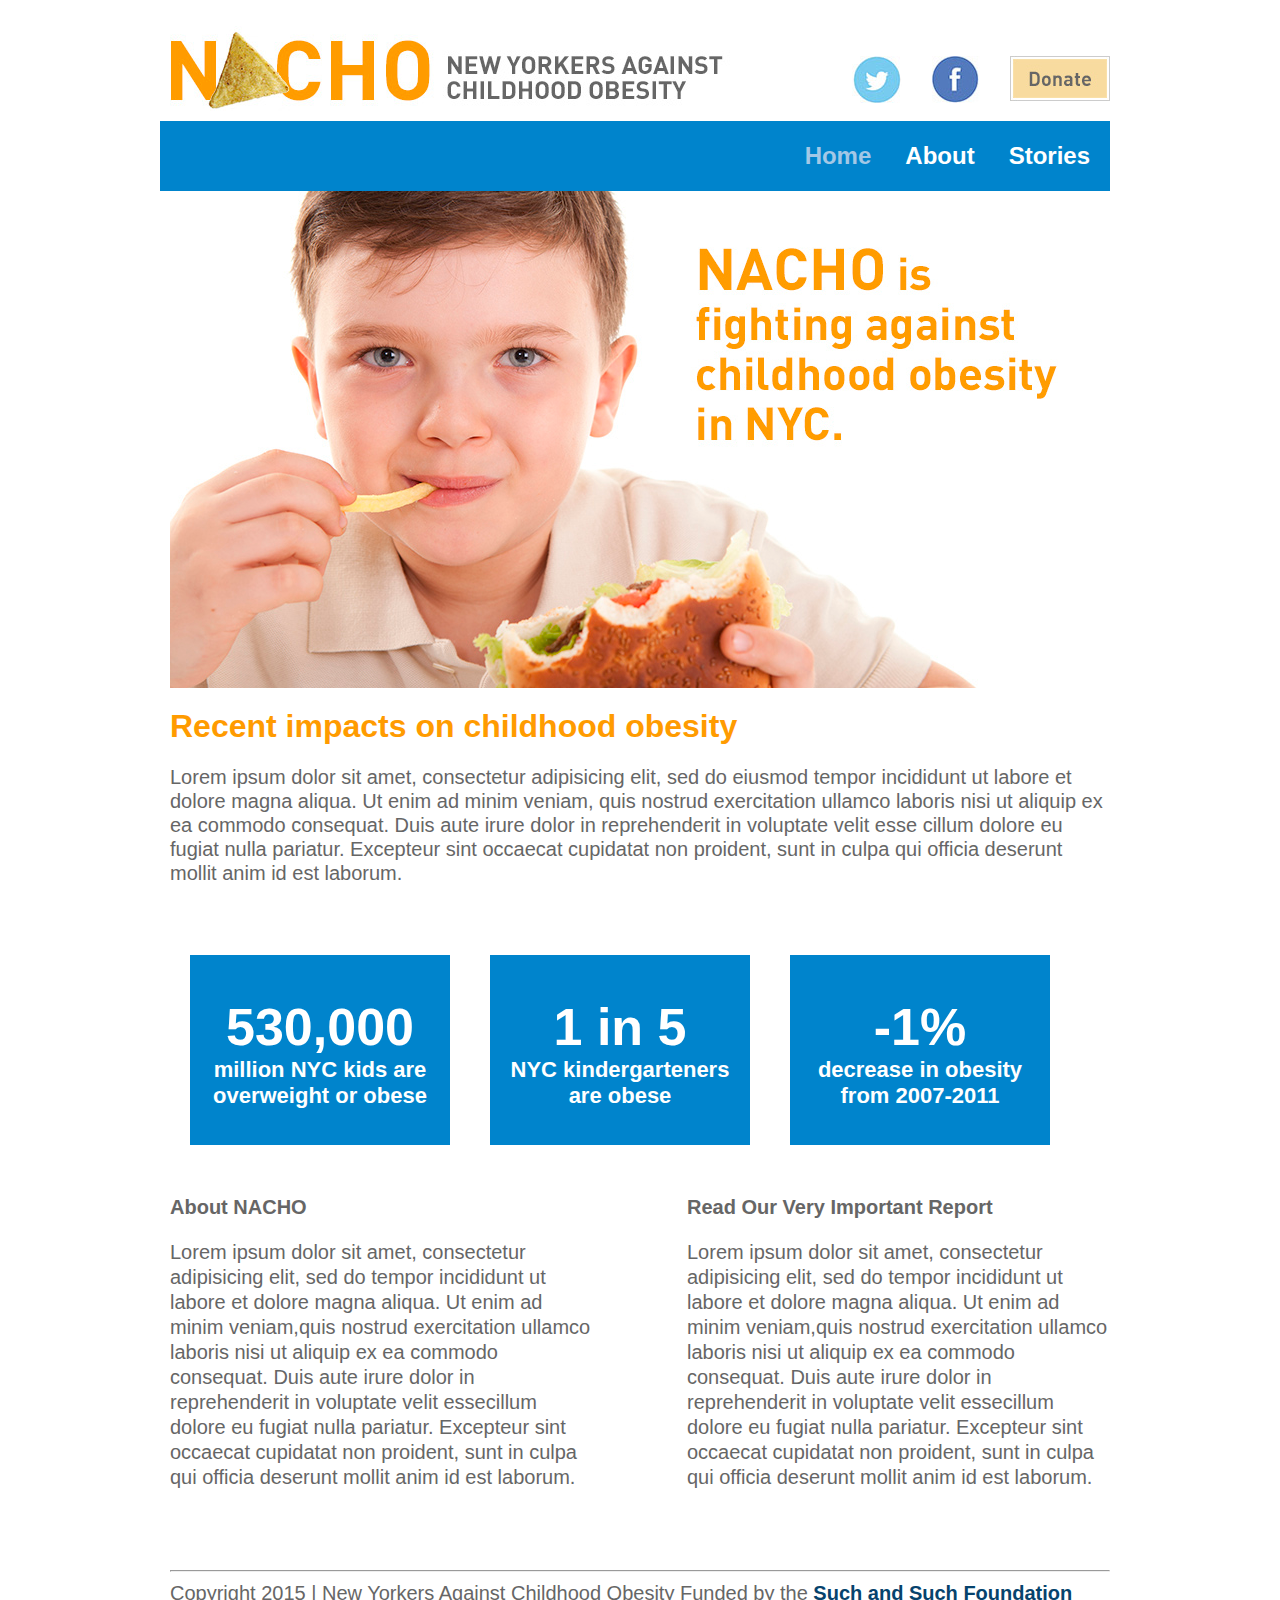
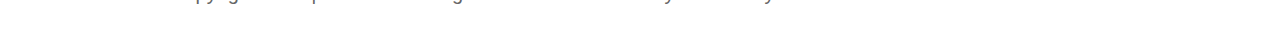
<file: index.html>
<html>
	<head>
	
		<!-- this  fixes text problems that might come in from content pasted in from elsewhere -->
		<meta charset="UTF-8">

		<!-- this is the title in the browser bar -->
		<title>N.A.C.H.O. - New Yorkers Against on Childhood Obesity</title>

        <!-- this points to Teresa's CSS styles. change to a neutral one later -->
		<link rel="stylesheet" type="text/css" href="styles_teresa.css">	

		
    
    <!-- for reference, colors are: navy blue is 06436d | bright blue for links 0084cc | dark gray for text 666666 | orange ff9b00 | white ffffff--> 

	</head>

  <div class="wrapper">
   
    <body>

    <!-- this sets a div called wrapper that determines the width of the site and includes the nav area -->
  	
  	  <br>  
  	   
      <a href="index.html"><img src="b_images/logo.jpg" align="left" margin-left: 200px></a>

      <div class="socialmedia">
        <img src="b_images/donate.jpg">
      </div>

  	  <div class="socialmedia">
        <img src="b_images/facebook.jpg">
      </div>

      <div class="socialmedia">
        <img src="b_images/twitter.jpg">
      </div>


        <header>
  	  
        <nav>
          <ul>
            <li><a class="otherlinks active" href="index.html">Home</a></li>
            <li><a class="otherlinks" href="about.html">About</a></li>
            <li><a class="otherlinks" href="stories.html">Stories</a></li>
          </ul>
        </nav>
     	 
        </header>

      <img src="b_images/boyeating.jpg">

      <br>

  		<h1 class="header1">  
  		  Recent impacts on childhood obesity </h1>

  		<p class="body">Lorem ipsum dolor sit amet, consectetur adipisicing elit, sed do eiusmod
  		tempor incididunt ut labore et dolore magna aliqua. Ut enim ad minim veniam,
  		quis nostrud exercitation ullamco laboris nisi ut aliquip ex ea commodo
  		consequat. Duis aute irure dolor in reprehenderit in voluptate velit esse
  		cillum dolore eu fugiat nulla pariatur. Excepteur sint occaecat cupidatat non
  		proident, sunt in culpa qui officia deserunt mollit anim id est laborum.</p>

      <div class="boxystatsleft">
        <p><span style="font-size:52px" "font-weight:bold">530,000</span> <br>million NYC kids are <br>overweight or obese</p>
      </div>

      <div class="boxystatsmiddle">
        <p><span style="font-size:52px" "font-weight:bold">1 in 5</span> <br>NYC kindergarteners <br>are obese</p>
      </div>

      <div class="boxystatsright">
        <p><span style="font-size:52px" "font-weight:bold">-1%</span> <br>decrease in obesity<br>from 2007-2011</p>
      </div>

      <p>
      
      <br>

      <div class="column1of2">
        <b>About NACHO</b>
        <p>Lorem ipsum dolor sit amet, consectetur adipisicing elit, sed do tempor incididunt ut labore et dolore magna aliqua. Ut enim ad minim veniam,quis nostrud exercitation ullamco laboris nisi ut aliquip ex ea commodo consequat. Duis aute irure dolor in reprehenderit in voluptate velit essecillum dolore eu fugiat nulla pariatur. Excepteur sint occaecat cupidatat non proident, sunt in culpa qui officia deserunt mollit anim id est laborum.<p>
      </div>

      <div class="column2of2">
        <b>Read Our Very Important Report</b>
        <p>Lorem ipsum dolor sit amet, consectetur adipisicing elit, sed do tempor incididunt ut labore et dolore magna aliqua. Ut enim ad minim veniam,quis nostrud exercitation ullamco laboris nisi ut aliquip ex ea commodo consequat. Duis aute irure dolor in reprehenderit in voluptate velit essecillum dolore eu fugiat nulla pariatur. Excepteur sint occaecat cupidatat non proident, sunt in culpa qui officia deserunt mollit anim id est laborum.<p>
      </div>
      <br>

    <footer>

      <div float: left>
  		  <hr>
  		    Copyright 2015  |  New Yorkers Against Childhood Obesity
  		    Funded by the <a href="http://www.google.com">Such and Such Foundation</a>	
      </div>

    </footer>

  	</body>

  </div>  

</html>
</file>
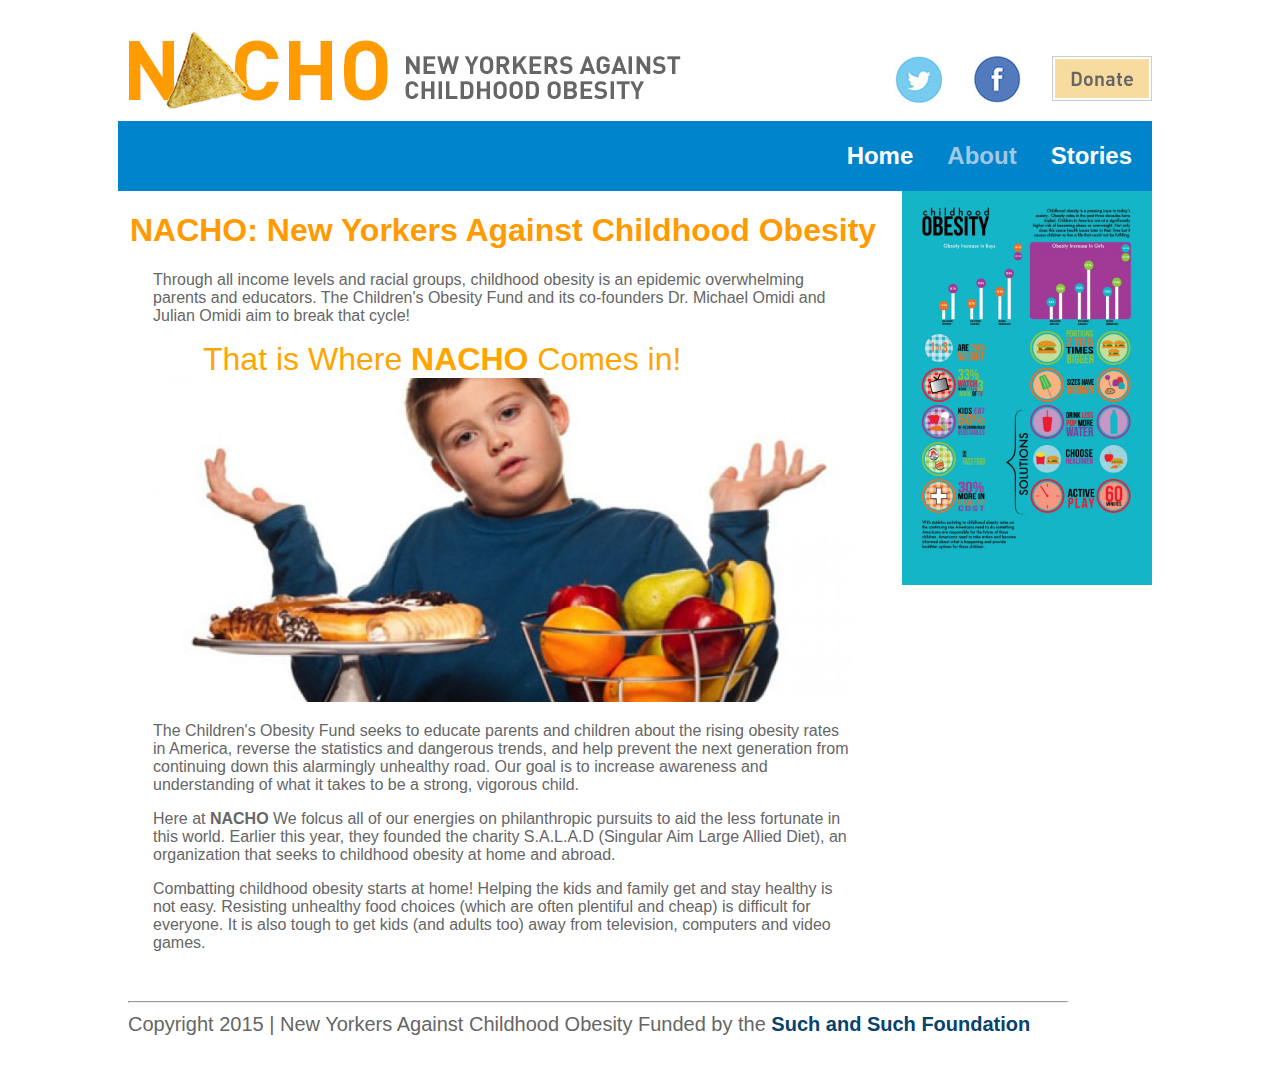
<file: about.html>
<!Doctype html>
<html>
	<head>
		<title>NACHO</title>

		<link rel="stylesheet" type="text/css" href="about.css">
	</head>

	<div class="wrapper">
		<body>
			<br>  
	   
    		 <a href="index.html"><img src="b_images/logo.jpg" align="left" margin-left: 200px></a>

		    <div class="socialmedia">
		      <img src="b_images/donate.jpg">
		    </div>

			  <div class="socialmedia">
		      	<img src="b_images/facebook.jpg">
		   	 </div>

		    <div class="socialmedia">
		      <img src="b_images/twitter.jpg">
		    </div>


      		<header>
		      <nav>
		        <ul>
		          <li><a class="otherlinks" href="index.html">Home</a></li>
		          <li><a class="otherlinks active" href="about.html">About</a></li>
		          <li><a class="otherlinks" href="stories.html">Stories</a></li>
		        </ul>
		      </nav>
      		</header>

      		<br>

			<div class="main">
				<h1>NACHO: New Yorkers Against Childhood Obesity</h1>
				<p>Through all income levels and racial groups, childhood obesity is an epidemic overwhelming parents and educators. The Children's Obesity Fund and its co-founders Dr. Michael Omidi and Julian Omidi aim to break that cycle!</p>

				<div class="mantra">That is Where <b>NACHO</b> Comes in!</div>

				<img id="about" src="b_images/about.jpeg">

				<p>The Children's Obesity Fund seeks to educate parents and children about the rising obesity rates in America, reverse the statistics and dangerous trends, and help prevent the next generation from continuing down this alarmingly unhealthy road. Our goal is to increase awareness and understanding of what it takes to be a strong, vigorous child.</p>

				<p>Here at <b>NACHO</b> We folcus all of our energies on philanthropic pursuits to aid the less fortunate in this world. Earlier this year, they founded the charity S.A.L.A.D (Singular Aim Large Allied Diet), an organization that seeks to childhood obesity at home and abroad.</p>

				<p>Combatting childhood obesity starts at home! Helping the kids and family get and stay healthy is not easy. Resisting unhealthy food choices (which are often plentiful and cheap) is difficult for everyone. It is also tough to get kids (and adults too) away from television, computers and video games.</p>
			</div>

			<div class="side-bar">
				<img id="info-graph" src="b_images/info_graphic.png">
			</div>

			<footer>
    			<div float: left>
		 			<hr>
		    		Copyright 2015  |  New Yorkers Against Childhood Obesity
		   		 	Funded by the <a href="http://www.google.com">Such and Such Foundation</a>	
    			</div>
 			 </footer>


		</body>
	</div>

</html>
</file>
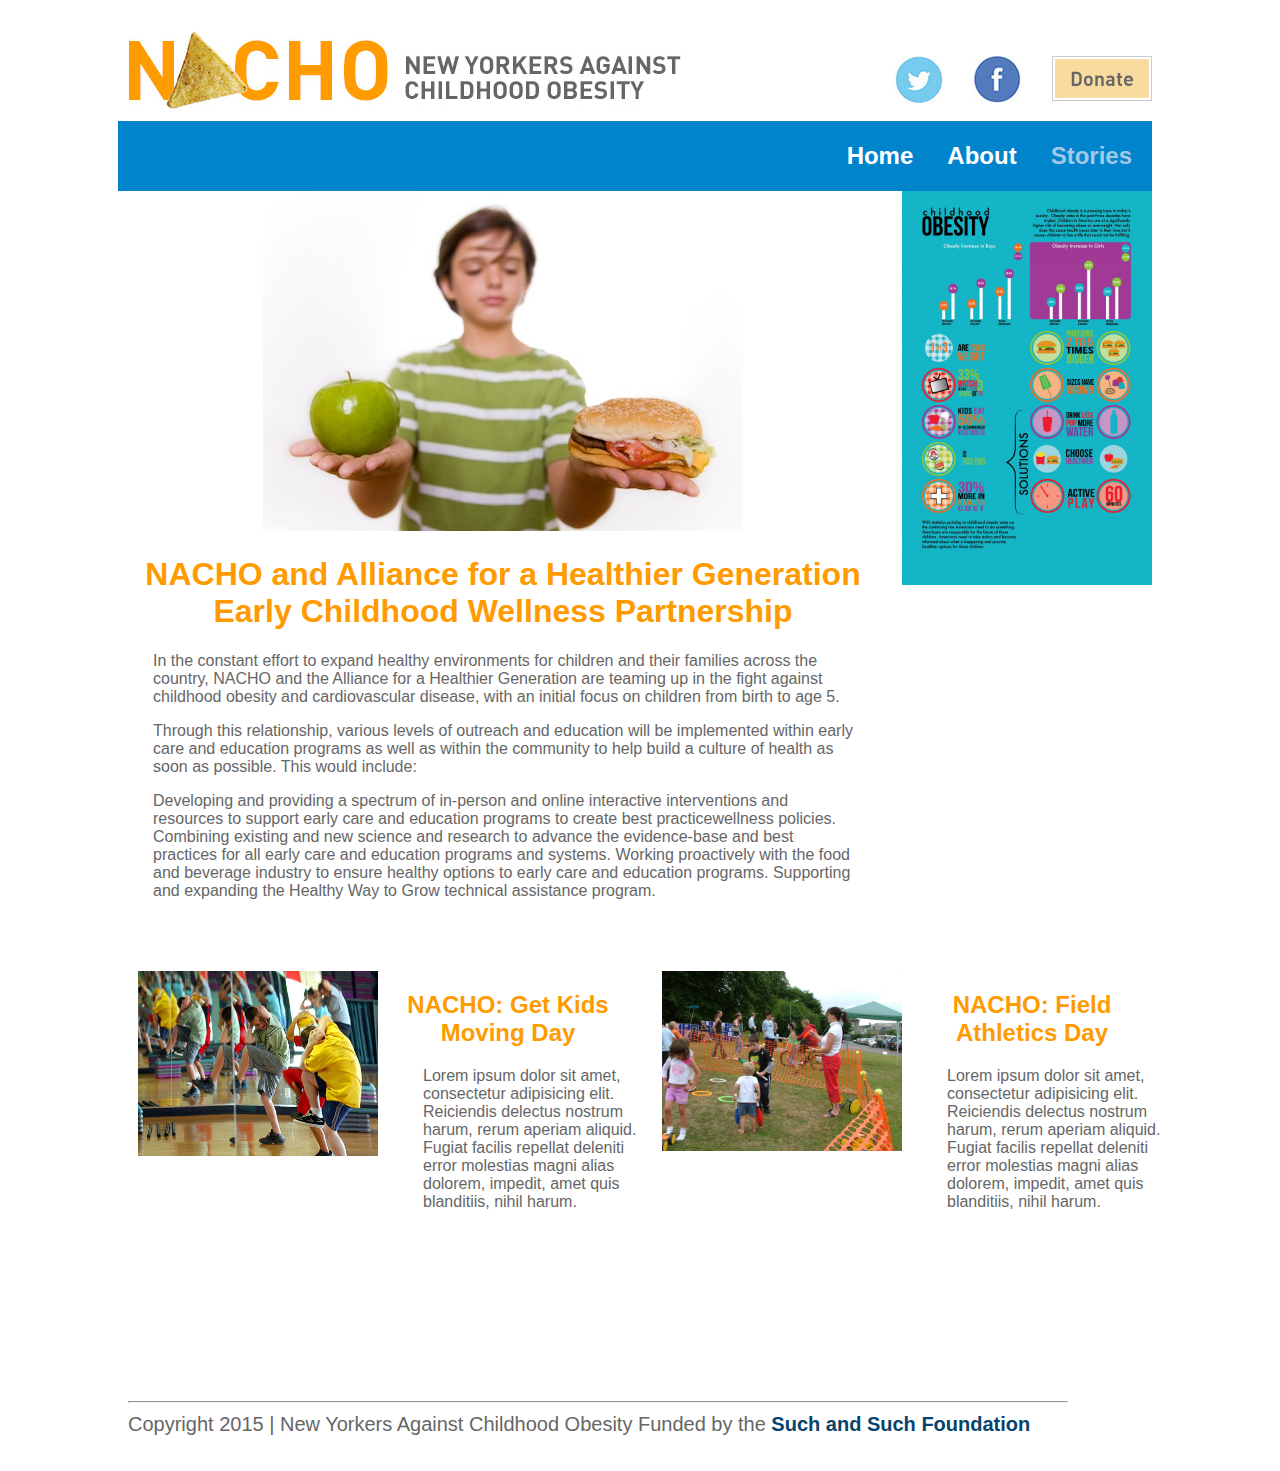
<file: stories.html>
<!DOCTYPE html>
<html>
	<head>
		<title>NACHO</title>

		<link rel="stylesheet" type="text/css" href="about.css">
	</head>

	<div class="wrapper">

		<body>
			<br>  
	   
    		 <a href="index.html"><img src="b_images/logo.jpg" align="left" margin-left: 200px></a>

		    <div class="socialmedia">
		      <img src="b_images/donate.jpg">
		    </div>

			  <div class="socialmedia">
		      	<img src="b_images/facebook.jpg">
		   	 </div>

		    <div class="socialmedia">
		      <img src="b_images/twitter.jpg">
		    </div>


      		<header>
		      <nav>
		        <ul>
		          <li><a class="otherlinks" href="index.html">Home</a></li>
		          <li><a class="otherlinks" href="about.html">About</a></li>
		          <li><a class="otherlinks active" href="stories.html">Stories</a></li>
		        </ul>
		      </nav>
      		</header>
      		<br>
			<div class="article-one">
				<img id="childhood" src="b_images/childhood_obesity_1.jpg">
				<h1>NACHO and Alliance for a Healthier Generation Early Childhood Wellness Partnership</h1>
				<p>In the constant effort to expand healthy environments for children and their families across the country, NACHO and the Alliance for a Healthier Generation are teaming up in the fight against childhood obesity and cardiovascular disease, with an initial focus on children from birth to age 5.</p>

				<p>Through this relationship, various levels of outreach and education will be implemented within early care and education programs as well as within the community to help build a culture of health as soon as possible. This would include:</p>

				<p>Developing and providing a spectrum of in-person and online interactive interventions and resources to support early care and education programs to create best practicewellness policies. Combining existing and new science and research to advance the evidence-base and best practices for all early care and education programs and systems. Working proactively with the food and beverage industry to ensure healthy options to early care and education programs. Supporting and expanding the Healthy Way to Grow technical assistance program.</p>
			</div>

			<div class="side-bar">
				<img id="info-graph" src="b_images/info_graphic.png">
			</div>

			<div class="article-holder">
				<div class="article-two">
					<img class="activity" src="b_images/kids-exercise.jpg">

					<div class="mini">
						<h2>NACHO: Get Kids Moving Day</h2>

						<p class="small">Lorem ipsum dolor sit amet, consectetur adipisicing elit. Reiciendis delectus nostrum harum, rerum aperiam aliquid. Fugiat facilis repellat deleniti error molestias magni alias dolorem, impedit, amet quis blanditiis, nihil harum.</p>
					</div>
				</div>

				<div class="article-three">
						<img class="activity" src="b_images/PlayDay_002.jpg">

					<div class="mini">
						<h2>NACHO: Field Athletics Day</h2>
						
						<p class="small">Lorem ipsum dolor sit amet, consectetur adipisicing elit. Reiciendis delectus nostrum harum, rerum aperiam aliquid. Fugiat facilis repellat deleniti error molestias magni alias dolorem, impedit, amet quis blanditiis, nihil harum.</p>
					</div>
				</div>

			</div> <!-- article holder closing -->

			<footer>
    			<div float: left>
		 			<hr>
		    		Copyright 2015  |  New Yorkers Against Childhood Obesity
		   		 	Funded by the <a href="http://www.google.com">Such and Such Foundation</a>	
    			</div>
 			</footer>
		</body>
	</div>

</html>
</file>
<file: styles_teresa.css>
/*this formats content on the lower home page*/
.header1 {
	font-family: Arial, sans-serif;
	text-align: left;
	font-size: 32px;
	line-height: 34px;
	color: #ff9b00;		
	}

.header2 {
	font-family: Arial, sans-serif;
	text-align: left;
	font-size: 26px;
	line-height: 26px;
	color: #666666;		
	}

.body {
	font-family: Arial, sans-serif;
	font-size: 20px;
	line-height: 24px;
	color: #666666;		
	}

/*this controls the width of the site*/
.wrapper {
	width: 940px;
	margin: 0 auto;
	}

/*this controls the 2 social media icons*/
.socialmedia {
	margin-top: 30px;
	margin-left: 30px;
	float: right;
	}

/*3 column layout with floats. all columns the same (except content). see page 376*/
.boxystatsleft, .boxystatsmiddle, .boxystatsright {
	background: #0084cc;
	width: 220px;
	height: 150px;
	float: left;
	margin: 50px 20px;
	padding: 20px;
	color: #ffffff;
 	font-family: Arial, sans-serif;
 	font-weight: bold;
  	font-size: 22px;
  	text-align: center;
  	vertical-align: middle;
	}

/*this controls the main nav bar*/
nav {
	width: 940px;
	float: right;
	padding: 5px;
	text-align: right;
	margin-top: 10px;
	margin-right: 0px;
	background-color: #0084cc;
	}

/*this li controls the nav bar*/
li {
	display: inline-block;
	margin: 0 15px;
	}

/*these otherlinks control links in the nav bar*/
.otherlinks {
  	color: #ffffff;
  	text-decoration: none;
  	font-family: Arial, sans-serif;
  	font-weight: bold;
  	font-size: 24px;
	}

.otherlinks:hover {
    color: #06436d;
	}

.otherlinks.active {
	pointer-events: none;
	color: #a3c8e6;
	}

/*these three areas control the links in the site. have to find out how to fix it so it doesn't impact all the links on the site */
a {
    color: #06436d;
    text-decoration: none;
    font-weight: bold;
	}

a:hover {
	text-decoration: underline;
    }

a:active {
	color: orange;
	text-decoration: underline;
    }

/*this controls the 2-column layout on the home page*/
.column1of2  { 
    float: left;
    width: 45%;
    margin-left: 0px;
    min-height: 100px;
    line-height: 25px;
 	font-family: Arial, sans-serif;
    color: #666666;
    font-size: 20px 
    }

.column2of2  { 
    float: right;
    width: 45%;
    margin-left: 0px;
    min-height: 100px;
    line-height: 25px;
 	font-family: Arial, sans-serif;
    color: #666666;
    font-size: 20px 
	}

/*this controls the footer*/
footer {
	float: left;
	width: 940px;
	height: 80px;
	margin-top: 50px;
	font-family: Arial, sans-serif;
    color: #666666;
    font-size: 20px 

	}
</file>
<file: about.css>
.wrapper{
	width: 1024px;
	margin: 0 auto;
}

#about{
	width: 700px;
	margin: 0 25px;
}

#info-graph{
	width: 250px;
}

#childhood{
	margin-left: 135px;
}

.activity{
	float: left;
	width: 240px;
	margin-right: 20px;
}

.mantra{
	width: 600px;
	margin: 0 auto;
	font-size: 32px;
	color: orange;
	font-family: arial, sans-serif;
}

h1{
	color: #ff9b00
	width: 750px;
	text-align: center;
	font-family: arial, sans-serif;
	color: #ff9b00;
}

h2{
	text-align: center;
	/*margin-left: 10px;*/
	font-family: arial, sans-serif;
	color: #ff9b00;
}

p{
	width: 700px;
	margin-left: 25px;
	font-family: arial, sans-serif;
}


.side-bar{
	float: right;
	width: 250px;
	height: 750px;
}

.main, .article-one{
	float: left;
	width: 750px;
	height: 750px;
	font-family: arial, sans-serif;
	color: #666666;	
}

.attributes{
	width: 650px;
	margin-left: 50px;
}

.article-holder{
	clear: both;
	width: 1024px;
	height: 400px;
}

.article-two{
	float: left;
	width:480px;
	height: 280px;
	padding: 10px;
	margin-top: 20px;
	margin-right: 10px;
}

.article-three{
	float: right;
	width: 480px;
	height: 280px;
	padding: 10px;
	margin-top: 20px;
}

.mini{
	float: right;
	width: 220px;
}

.small{
	width: 220px;
	font-family: arial, sans-serif;
	color: #666666;
	}

 /*this controls the 2 social media icons*/
.socialmedia {
	margin-top: 30px;
	margin-left: 30px;
	float: right;
	}

/*this controls the main nav bar*/
nav {
	width: 1024px;
	float: right;
	padding: 5px;
	text-align: right;
	margin-top: 10px;
	margin-right: 0px;
	background-color: #0084cc;
}

/*this li controls the nav bar*/
li {
	display: inline-block;
	margin: 0 15px;
}

/*these otherlinks control links in the nav bar*/
.otherlinks {
  	color: #ffffff;
  	text-decoration: none;
  	font-family: Arial, sans-serif;
  	font-weight: bold;
  	font-size: 24px;
}

.otherlinks:hover {
    color: #06436d;
}

.otherlinks.active {
	pointer-events: none;
	color: #a3c8e6;
}

/*these three areas control the links in the site. have to find out how to fix it so it doesn't impact all the links on the site */
a {
    color: #06436d;
    text-decoration: none;
    font-weight: bold;
}

a:hover {
	text-decoration: underline;
    }

a:active {
	color: #ff9b00;
	text-decoration: underline;
    }

    /*this controls the footer*/
footer {
	float: left;
	width: 940px;
	height: 80px;
	margin-top: 50px;
	font-family: Arial, sans-serif;
    color: #666666;
    font-size: 20px 
	}
</file>
